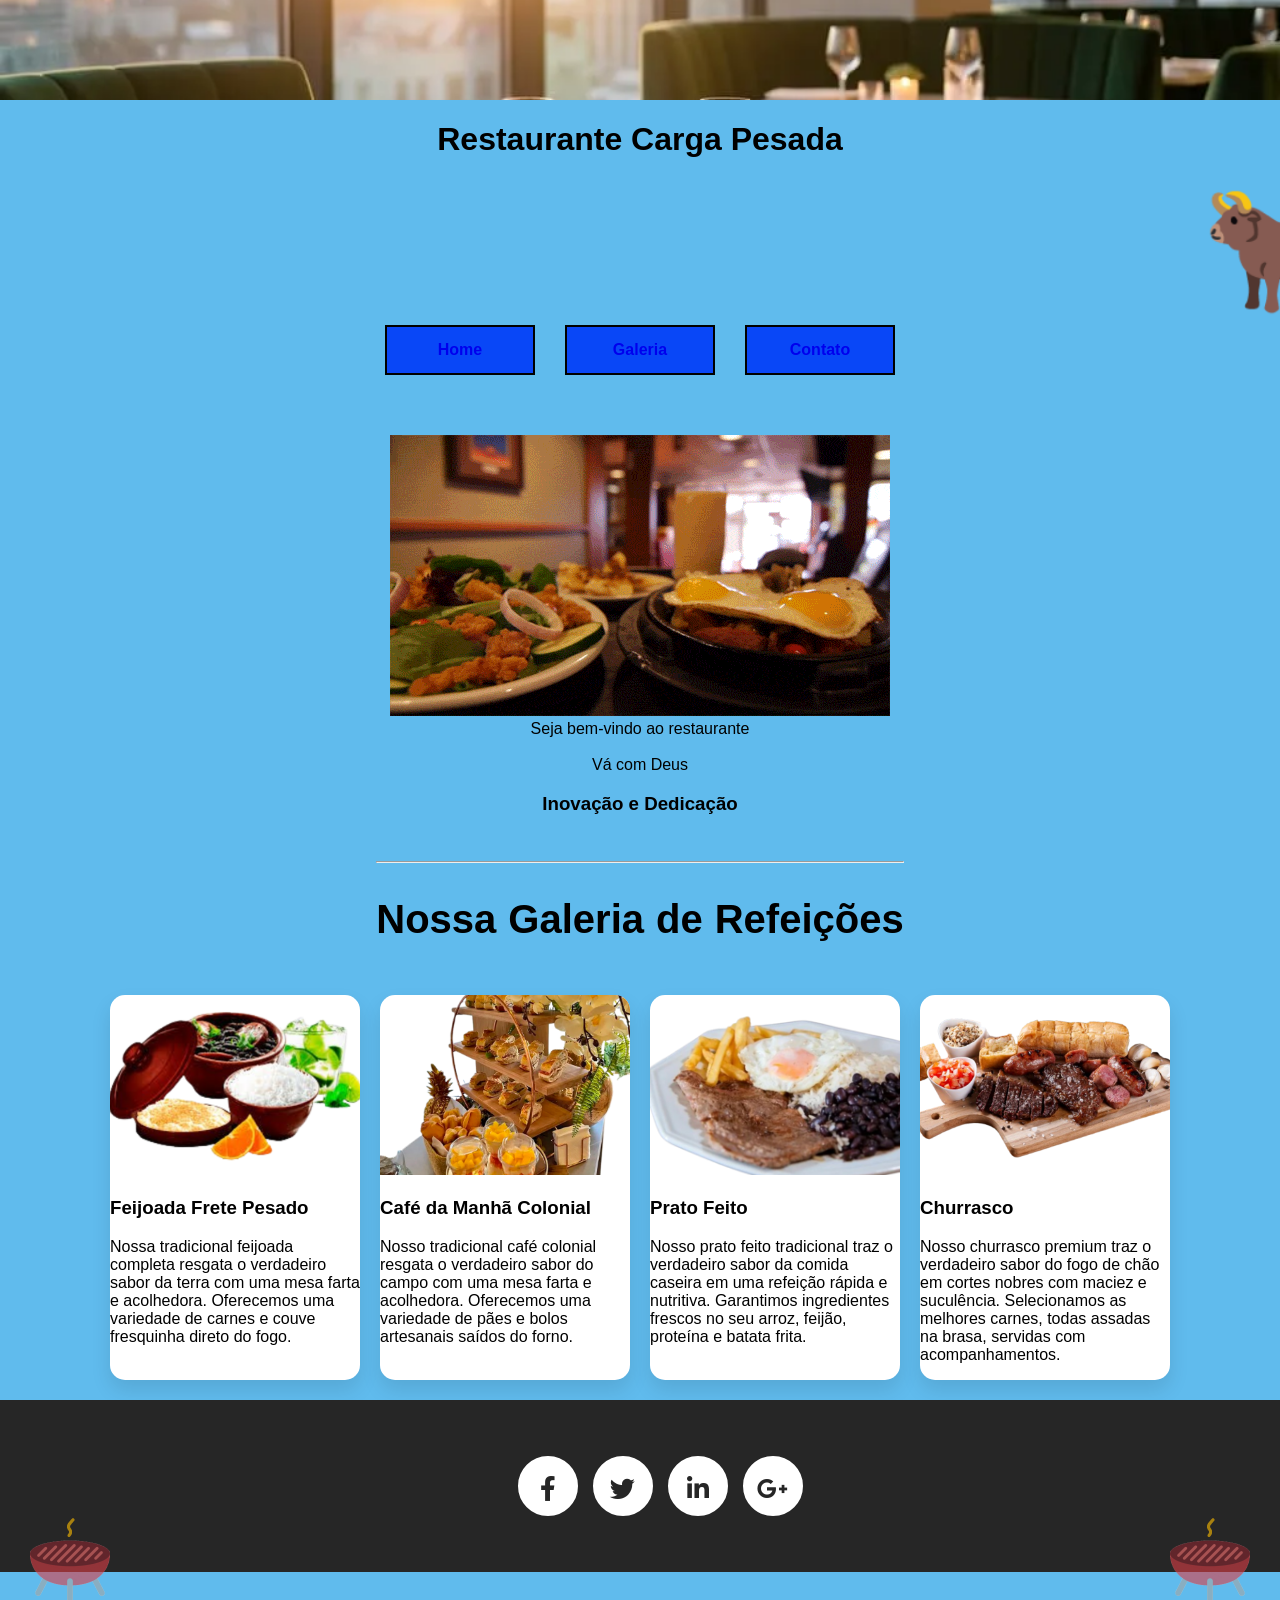
<file: index.html>
<!DOCTYPE html>
<html lang="pt-br">

<head>
    <meta charset="UTF-8">
    <title>Restaurante Carga Pesada</title>
    <!-- icone da aba do site -->
    <link rel="icon" type="image/png" href="./img/comida1.png">
    <!-- Font Awesome para os ícones do rodapé -->
    <link rel="stylesheet" href="https://use.fontawesome.com/releases/v5.6.3/css/all.css">
    <!-- Onde procurar o código dos icones https://fontawesome.com/v5/search -->
    <!-- Link para o arquivo CSS para os efeitos e cores -->
    <link rel="stylesheet" href="css/style.css">
</head>

<body>
    <div class="banner-topo">
        <img src="./img/topoImagem.jpeg" alt="Banner do Topo">
    </div>
    <div class="container-titulo">
        <h1 class="tituloPrincipal"><b>Restaurante Carga Pesada</b></h1>
        <marquee class="bichos">🐂🐔🫎🫕🍲🥘🍥🍖🥩🍗</marquee>
    </div>
    <nav class="menu-container">
        <a href="index.html" class="btn-3d">
            <span>Home</span>
            <span>Home</span>
        </a>
        <a href="#prato1" class="btn-3d">
            <span>Galeria</span>
            <span>Galeria</span>
        </a>
        <a href="contato.html" class="btn-3d">
            <span>Contato</span>
            <span>Contato</span>
        </a>
    </nav>

    <div class="box">
        <!-- O GIF substitui todo o bloco de textos antigo -->
        <img src="img/bemvindo.gif" alt="Seja bem-vindo ao restaurante" class="welcome-gif">
    </div>
    <div class="box">
        <div class="inner">
            <span>Seja bem-vindo ao restaurante</span>
        </div>
        <br>
        <div class="inner">
            <span>Vá com Deus</span>
        </div>


    </div>

    <div class="text-textomeio">
        <h3>Inovação e Dedicação</h3>
    </div>

    <div class="text-center">
        <hr>
        <h2 class="galeria-animada"> <!--Galeria animada para carregar letras da direita para a esquerda-->
            <span>N</span><span>o</span><span>s</span><span>s</span><span>a</span><span class="espaco"></span>
            <span>G</span><span>a</span><span>l</span><span>e</span><span>r</span><span>i</span><span>a</span><span
                class="espaco"></span>
            <span>d</span><span>e</span><span class="espaco"></span>
            <span>R</span><span>e</span><span>f</span><span>e</span><span>i</span><span>ç</span><span>õ</span><span>e</span><span>s</span>
        </h2>


    </div>

    <section id="prato1" class="cards-wrapper">
        <div class="card">
            <img src="./img/comida1.png" alt="Feijoada" class="card-img">
            <div class="card-content">
                <h3 class="card-title">Feijoada Frete Pesado</h3>
                <p class="card-description">Nossa tradicional feijoada completa resgata o verdadeiro sabor da terra com
                    uma
                    mesa farta e acolhedora. Oferecemos uma variedade de carnes e couve fresquinha
                    direto do fogo.
                </p>
            </div>
        </div>

        <div class="card">
            <img src="./img/comida2.png" alt="Café" class="card-img">
            <div class="card-content">
                <h3 class="card-title">Café da Manhã Colonial</h3>
                <p class="card-description">Nosso tradicional café colonial resgata o verdadeiro sabor do campo com uma
                    mesa farta e acolhedora. Oferecemos uma variedade de pães e bolos artesanais saídos do forno.</p>
            </div>
        </div>

        <div class="card">
            <img src="./img/comida3.png" alt="Pratofeito" class="card-img">
            <div class="card-content">
                <h3 class="card-title">Prato Feito</h3>
                <p class="card-description">Nosso prato feito tradicional traz o verdadeiro sabor da comida caseira em
                    uma refeição rápida e nutritiva. Garantimos ingredientes frescos no seu arroz, feijão, proteína e
                    batata frita.</p>
            </div>
        </div>

        <div class="card">
            <img src="./img/comida4.png" alt="Churrasco" class="card-img">
            <div class="card-content">
                <h3 class="card-title">Churrasco</h3>
                <p class="card-description">Nosso churrasco premium traz o verdadeiro sabor do fogo de chão em cortes
                    nobres com maciez e suculência. Selecionamos as melhores carnes, todas assadas na brasa, servidas
                    com
                    acompanhamentos.</p>
            </div>
        </div>
    </section>

    <!-- FOOTER ADAPTADO -->
    <footer class="social-footer">
        <ul class="social-icons">
            <li>
                <a href="#"><i class="fab fa-facebook-f icon"></i></a>
            </li>
            <li>
                <a href="#"><i class="fab fa-twitter icon"></i></a>
            </li>
            <li>
                <a href="#"><i class="fab fa-linkedin-in icon"></i></a>
            </li>
            <li>
                <a href="#"><i class="fab fa-google-plus-g icon"></i></a>
            </li>
        </ul>

    </footer>

    <!-- Inicio do corpo da página -->

    <!-- Conteúdo da página -->

    <div vw class="enabled">
        <div vw-access-button class="active"></div>
        <div vw-plugin-wrapper>
            <div class="vw-plugin-top-wrapper"></div>
        </div>
    </div>
    <script src="https://vlibras.gov.br/app/vlibras-plugin.js"></script>
    <script>
        new window.VLibras.Widget('https://vlibras.gov.br/app');
    </script>
    <!-- Fim do corpo da página -->


    <!-- FUMAÇA DA ESQUERDA -->
    <!-- O GIF parado no rodapé real -->
    <div class="smoke-generator left">
        <img src="img/grelha.gif" alt="Base" class="smoke-source">
    </div>
    <!-- As nuvens subindo até o topo da tela -->
    <div class="smoke-container left">
        <div class="smoke-cloud s1"></div>
        <div class="smoke-cloud s2"></div>
        <div class="smoke-cloud s3"></div>
    </div>

    <!-- FUMAÇA DA DIREITA -->
    <!-- O GIF parado no rodapé real -->
    <div class="smoke-generator right">
        <img src="img/grelha.gif" alt="Base" class="smoke-source">
    </div>
    <!-- As nuvens subindo até o topo da tela -->
    <div class="smoke-container right">
        <div class="smoke-cloud s1"></div>
        <div class="smoke-cloud s2"></div>
        <div class="smoke-cloud s3"></div>
    </div>



</html>
</file>
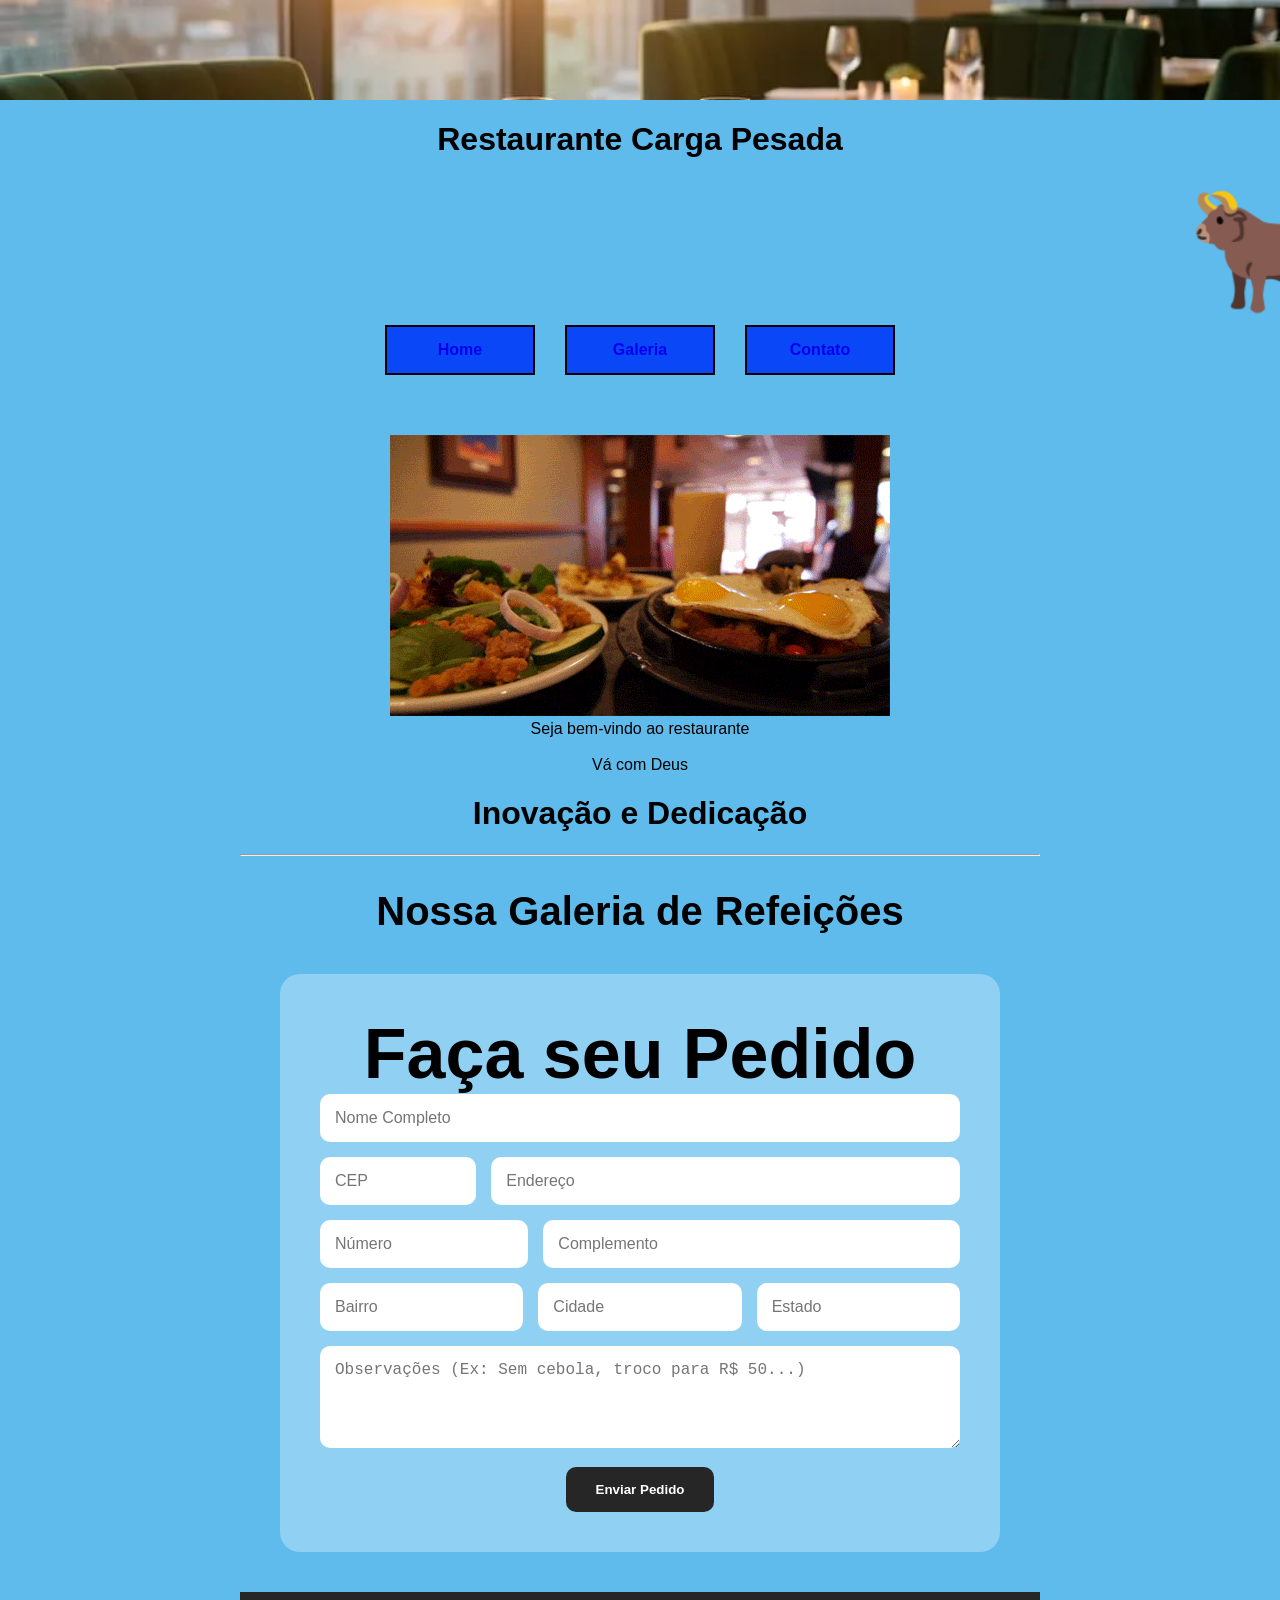
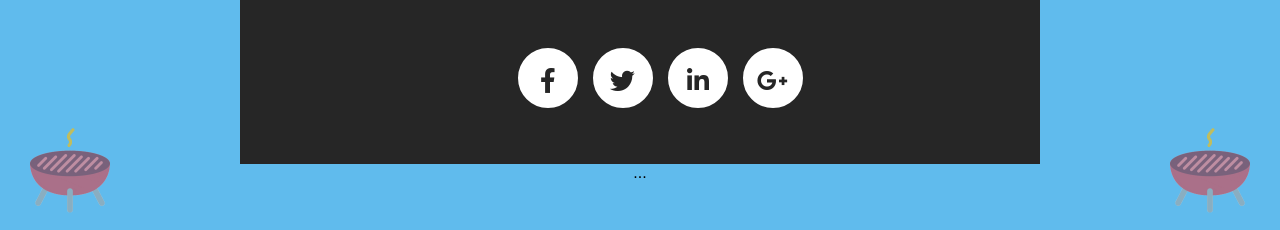
<file: contato.html>
<!DOCTYPE html>
<html lang="pt-br">

<head>
    <meta charset="UTF-8">
    <title>Restaurante Carga Pesada</title>
    <link rel="icon" type="image/png" href="./img/comida1.png">
    <!-- Font Awesome para os ícones do Footer -->
    <link rel="stylesheet" href="https://use.fontawesome.com/releases/v5.6.3/css/all.css">
    <link rel="stylesheet" href="css/style.css">
</head>

<body>
    <div class="banner-topo">
        <img src="./img/topoImagem.jpeg" alt="Banner do Topo">
    </div>
    <div class="container-titulo">
        <h1 class="tituloPrincipal"><b>Restaurante Carga Pesada</b></h1>
        <marquee class="bichos">🐂🐔🫎🫕🍲🥘🍥🍖🥩🍗</marquee>
    </div>
    <nav class="menu-container">
        <a href="index.html" class="btn-3d">
            <span>Home</span>
            <span>Home</span>
        </a>
        <a href="#prato1" class="btn-3d">
            <span>Galeria</span>
            <span>Galeria</span>
        </a>
        <a href="contato.html" class="btn-3d">
            <span>Contato</span>
            <span>Contato</span>
        </a>
    </nav>

    <div class="box">
        <!-- O GIF substitui todo o bloco de textos antigo -->
        <img src="img/bemvindo.gif" alt="Seja bem-vindo ao restaurante" class="welcome-gif">
    </div>
    <div class="box">
        <div class="inner">
            <span>Seja bem-vindo ao restaurante</span>
        </div>
        <br>
        <div class="inner">
            <span>Vá com Deus</span>
        </div>


        <div class="text-center">
            <h1>Inovação e Dedicação</h1>
            <hr>
            <h2 class="galeria-animada"> <!--Galeria animada para carregar letras da direita para a esquerda-->
                <span>N</span><span>o</span><span>s</span><span>s</span><span>a</span><span class="espaco"></span>
                <span>G</span><span>a</span><span>l</span><span>e</span><span>r</span><span>i</span><span>a</span><span
                    class="espaco"></span>
                <span>d</span><span>e</span><span class="espaco"></span>
                <span>R</span><span>e</span><span>f</span><span>e</span><span>i</span><span>ç</span><span>õ</span><span>e</span><span>s</span>
            </h2>
        </div>

        <!-- forms -->
        <!-- Seção do Formulário de Contato -->
        <section class="contato-container">
            <h2 class="titulo-principal">Faça seu Pedido</h2>
            <form class="form-contato">

                <!-- Campo Único: Nome -->
                <div class="input-group">
                    <input type="text" placeholder="Nome Completo" required>
                </div>

                <!-- Linha 1: CEP (Menor) e Endereço (Maior) -->
                <div class="input-row">
                    <div class="flex-1">
                        <input type="text" placeholder="CEP">
                    </div>
                    <div class="flex-3">
                        <input type="text" placeholder="Endereço">
                    </div>
                </div>

                <!-- Linha 2: Número e Complemento -->
                <div class="input-row">
                    <div class="flex-1">
                        <input type="text" placeholder="Número">
                    </div>
                    <div class="flex-2">
                        <input type="text" placeholder="Complemento">
                    </div>
                </div>

                <!-- Linha 3: Bairro, Cidade e Estado -->
                <div class="input-row">
                    <div class="flex-1">
                        <input type="text" placeholder="Bairro">
                    </div>
                    <div class="flex-1">
                        <input type="text" placeholder="Cidade">
                    </div>
                    <div class="flex-1">
                        <input type="text" placeholder="Estado">
                    </div>
                </div>

                <!-- Observação -->
                <div class="input-group">
                    <textarea placeholder="Observações (Ex: Sem cebola, troco para R$ 50...)" rows="4"></textarea>
                </div>

                <button type="submit" class="btn-enviar">Enviar Pedido</button>
            </form>
        </section>

        <!-- FOOTER ADAPTADO -->
        <footer class="social-footer">
            <ul class="social-icons">
                <li>
                    <a href="#"><i class="fab fa-facebook-f icon"></i></a>
                </li>
                <li>
                    <a href="#"><i class="fab fa-twitter icon"></i></a>
                </li>
                <li>
                    <a href="#"><i class="fab fa-linkedin-in icon"></i></a>
                </li>
                <li>
                    <a href="#"><i class="fab fa-google-plus-g icon"></i></a>
                </li>
            </ul>
        </footer>

        <!-- Inicio do corpo da página -->

        ... <!-- Conteúdo da página -->

        <div vw class="enabled">
            <div vw-access-button class="active"></div>
            <div vw-plugin-wrapper>
                <div class="vw-plugin-top-wrapper"></div>
            </div>
        </div>
        <script src="https://vlibras.gov.br/app/vlibras-plugin.js"></script>
        <script>
            new window.VLibras.Widget('https://vlibras.gov.br/app');
        </script>
        <!-- Fim do corpo da página -->

        <!-- FUMAÇA DA ESQUERDA -->
        <!-- O GIF parado no rodapé real -->
        <div class="smoke-generator left">
            <img src="/img/grelha.gif" alt="Base" class="smoke-source">
        </div>
        <!-- As nuvens subindo até o topo da tela -->
        <div class="smoke-container left">
            <div class="smoke-cloud s1"></div>
            <div class="smoke-cloud s2"></div>
            <div class="smoke-cloud s3"></div>
        </div>

        <!-- FUMAÇA DA DIREITA -->
        <!-- O GIF parado no rodapé real -->
        <div class="smoke-generator right">
            <img src="img/grelha.gif" alt="Base" class="smoke-source">
        </div>
        <!-- As nuvens subindo até o topo da tela -->
        <div class="smoke-container right">
            <div class="smoke-cloud s1"></div>
            <div class="smoke-cloud s2"></div>
            <div class="smoke-cloud s3"></div>
        </div>
</body>

</html>
</file>
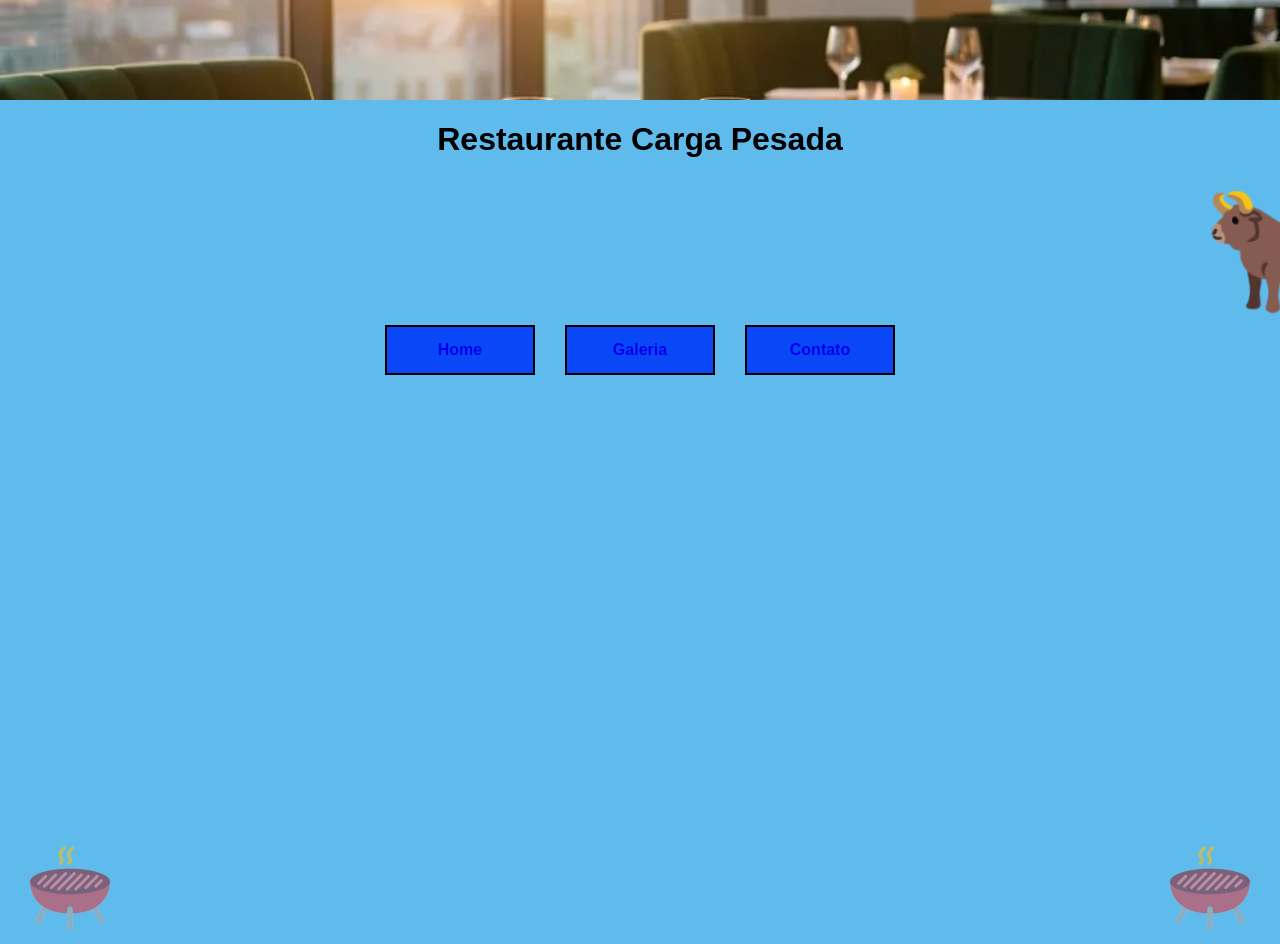
<file: header.html>
<!DOCTYPE html>
<html lang="en">

<head>
    <meta charset="UTF-8">
    <title>Restaurante Carga Pesada</title>
    <!-- icone da aba do site -->
    <link rel="icon" type="image/png" href="./img/comida1.png">
    <!-- Font Awesome para os ícones do rodapé -->
    <link rel="stylesheet" href="https://use.fontawesome.com/releases/v5.6.3/css/all.css">
    <!-- Onde procurar o código dos icones https://fontawesome.com/v5/search -->
    <!-- Link para o arquivo CSS para os efeitos e cores -->
    <link rel="stylesheet" href="css/style.css">
</head>

<body>
    <div class="banner-topo">
        <img src="./img/topoImagem.jpeg" alt="Banner do Topo">
    </div>
    <div class="container-titulo">
        <h1 class="tituloPrincipal"><b>Restaurante Carga Pesada</b></h1>
        <marquee class="bichos">🐂🐔🫎🫕🍲🥘🍥🍖🥩🍗</marquee>
    </div>
    <nav class="menu-container">
        <a href="index.html" class="btn-3d">
            <span>Home</span>
            <span>Home</span>
        </a>
        <a href="#prato1" class="btn-3d">
            <span>Galeria</span>
            <span>Galeria</span>
        </a>
        <a href="contato.html" class="btn-3d">
            <span>Contato</span>
            <span>Contato</span>
        </a>
    </nav>

    <!-- Inicio do corpo da página -->

    <!-- Conteúdo da página -->

    <div vw class="enabled">
        <div vw-access-button class="active"></div>
        <div vw-plugin-wrapper>
            <div class="vw-plugin-top-wrapper"></div>
        </div>
    </div>
    <script src="https://vlibras.gov.br/app/vlibras-plugin.js"></script>
    <script>
        new window.VLibras.Widget('https://vlibras.gov.br/app');
    </script>
    <!-- Fim do corpo da página -->

    <!-- FUMAÇA DA ESQUERDA -->
    <!-- O GIF parado no rodapé real -->
    <div class="smoke-generator left">
        <img src="/img/grelha.gif" alt="Base" class="smoke-source">
    </div>
    <!-- As nuvens subindo até o topo da tela -->
    <div class="smoke-container left">
        <div class="smoke-cloud s1"></div>
        <div class="smoke-cloud s2"></div>
        <div class="smoke-cloud s3"></div>
    </div>

    <!-- FUMAÇA DA DIREITA -->
    <!-- O GIF parado no rodapé real -->
    <div class="smoke-generator right">
        <img src="img/grelha.gif" alt="Base" class="smoke-source">
    </div>
    <!-- As nuvens subindo até o topo da tela -->
    <div class="smoke-container right">
        <div class="smoke-cloud s1"></div>
        <div class="smoke-cloud s2"></div>
        <div class="smoke-cloud s3"></div>
    </div>

</body>

</html>
</file>
<file: css/style.css>
/* 1. CONFIGURAÇÃO GLOBAL (Visual da Página) */
* {
	box-sizing: border-box;
	/* Quando você usa essa propriedade, você está
	 dizendo ao navegador: "O tamanho que eu dei
	 é o tamanho final. Se eu adicionar borda ou 
	 espaço interno, dê um jeito de espremer o 
	 conteúdo lá dentro." */
}
/* Alinha o título principal. Adicionei para ficar melhor */
.tituloPrincipal {
    text-align: center;
}

/*Galeria animada para carregar letras da direita para a esquerda*/ /* Container do título centralizado */
.galeria-animada {
    display: flex;
    justify-content: center;
    align-items: center;
    flex-wrap: wrap;
    overflow: hidden;
    font-size: 2.5rem; /* Ajuste o tamanho conforme seu layout */
    font-family: sans-serif;
}

/* Configuração de espaçamento manual entre as palavras */
.galeria-animada .espaco {
    width: 12px; 
}

/* Configuração inicial de cada letra */
.galeria-animada span:not(.espaco) {
    display: inline-block;
    opacity: 0;
    transform: translateX(100vw); /* Começa totalmente fora da tela, à direita */
    animation: agruparNoCentro 1.2s cubic-bezier(0.25, 1, 0.5, 1) forwards;
}

/* Animação que move para o centro e revela a letra */
@keyframes agruparNoCentro {
    0% {
        opacity: 0;
        transform: translateX(100vw);
    }
    40% {
        opacity: 1;
    }
    100% {
        opacity: 1;
        transform: translateX(0); /* Para na posição correta do fluxo do texto */
    }
}

/* Definição do atraso (delay) de cada letra para o efeito de fila */
.galeria-animada span:nth-child(1)  { animation-delay: 0.0s; }
.galeria-animada span:nth-child(2)  { animation-delay: 0.05s; }
.galeria-animada span:nth-child(3)  { animation-delay: 0.1s; }
.galeria-animada span:nth-child(4)  { animation-delay: 0.15s; }
.galeria-animada span:nth-child(5)  { animation-delay: 0.2s; }
/* caractere 6 é o espaço */
.galeria-animada span:nth-child(7)  { animation-delay: 0.25s; }
.galeria-animada span:nth-child(8)  { animation-delay: 0.3s; }
.galeria-animada span:nth-child(9)  { animation-delay: 0.35s; }
.galeria-animada span:nth-child(10) { animation-delay: 0.4s; }
.galeria-animada span:nth-child(11) { animation-delay: 0.45s; }
.galeria-animada span:nth-child(12) { animation-delay: 0.5s; }
.galeria-animada span:nth-child(13) { animation-delay: 0.55s; }
/* caractere 14 é o espaço */
.galeria-animada span:nth-child(15) { animation-delay: 0.6s; }
.galeria-animada span:nth-child(16) { animation-delay: 0.65s; }
/* caractere 17 é o espaço */
.galeria-animada span:nth-child(18) { animation-delay: 0.7s; }
.galeria-animada span:nth-child(19) { animation-delay: 0.75s; }
.galeria-animada span:nth-child(20) { animation-delay: 0.8s; }
.galeria-animada span:nth-child(21) { animation-delay: 0.85s; }
.galeria-animada span:nth-child(22) { animation-delay: 0.9s; }
.galeria-animada span:nth-child(23) { animation-delay: 0.95s; }
.galeria-animada span:nth-child(24) { animation-delay: 1.0s; }
.galeria-animada span:nth-child(25) { animation-delay: 1.05s; }
.galeria-animada span:nth-child(26) { animation-delay: 1.1s; }

/* Evita que bordas estuquem o tamanho dos elementos */

body {
	margin: 0;
	/* Tira o espaço em branco padrão que vem nas bordas da página */
	display: flex;
	/* Ativa o 'modo organizador' para alinhar os elementos facilmente */
	flex-direction: column;
	/* Empilha os elementos um embaixo do outro (como uma coluna) */
	align-items: center;
	/* Alinha todos os elementos exatamente no centro horizontal */
	background: rgb(96, 187, 237);
	/* Define a cor de fundo (esse é o azul que você escolheu) */
	padding-top: 0px;
	/* Cria um espaço de respiro no topo para o título não grudar no teto */
	font-family: sans-serif;
	/* Escolhe uma fonte limpa e sem 'pezinhos' nas letras */
	min-height: 100vh;
	/* Garante que o fundo cubra a tela inteira, mesmo se tiver pouco conteúdo */
}
/* imagem topo */
.banner-topo {
    width: 100%;             /* Garante que o container ocupe toda a largura da tela */
    height: 100px;            /* Define a altura fixa que você pediu */
    overflow: hidden;        /* Esconde qualquer parte da imagem que sobrar para fora dos 30px */
}

.banner-topo img {
    width: 100%;             /* Faz a imagem esticar para ocupar toda a largura */
    height: 100%;            /* Faz a imagem ocupar toda a altura do container (30px) */
    object-fit: cover;       /* O SEGREDO: Corta a imagem proporcionalmente para não ficar "achatada" */
    object-position: center; /* Garante que o meio da foto apareça */
	
}
/* 3. Espaçamento para o Título */
/* Como tiramos o padding do body, precisamos dar espaço pro título não grudar na imagem */
.header-central {
    margin-top: 40px;      /* Dá um espaço entre a imagem do topo e o nome do restaurante */
    text-align: center;
}
/* 2. ANIMAÇÕES (Os Roteiros) */
@keyframes pulso {

	0%,
	100% {
		transform: scale(1);
		opacity: 1;
	}

	50% {
		transform: scale(1.05);
		opacity: 0.9;
	}
}

@keyframes passarBichos {
	to {
		transform: translateX(-50%);
	}
}

@keyframes marquee {
	from {
		left: 100%;
	}

	to {
		left: -100%;
	}
}

/* 3. CABEÇALHO E LETREIRO */
.header-central {
	text-align: center;
	width: 100%;
	margin-bottom: 40px;
}

.container-titulo {
	animation: pulso 2s infinite ease-in-out;
}

.titulo-principal {
	font-family: 'Arial Black', sans-serif;
	font-size: 70px;
	color: #000;
	margin: 0;
}

/* --- AJUSTE DOS BICHOS (MARQUEE) --- */

/* --- LETREIRO DOS ANIMAIS (VERSÃO GIGANTE) --- */
.letreiro-animais {
	width: 100%;
	overflow: hidden;
	white-space: nowrap;
	padding: 20px 0;
}

/* Aqui é onde a mágica acontece */
.marquee-content {
	display: inline-block;
	animation: passarBichos 10s linear infinite;
}

/* Este seletor garante que QUALQUER coisa dentro do letreiro cresça */
.marquee-content span,
.marquee-content i,
.bichos {
	font-size: 120px !important;
	/* O !important garante que ninguém ignore essa ordem */
	padding-right: 50px;
	display: inline-block;
}

@keyframes passarBichos {
	from {
		transform: translateX(0);
	}

	to {
		transform: translateX(-50%);
	}
}

/* 4. BOTÕES 3D (Efeito de Cubo que Gira) */
.menu-container {
	display: flex;
	gap: 30px;
	margin-bottom: 60px;
}

.btn-3d {
	position: relative;
	width: 150px;
	height: 50px;
	transform-style: preserve-3d;
	transition: 0.5s;
}

.btn-3d:hover {
	transform: perspective(1000px) rotateX(90deg);
}

.btn-3d span {
	position: absolute;
	inset: 0;

	/* Atalho para top/left/width/height 100% */
	display: flex;
	align-items: center;
	justify-content: center;
	font-weight: bold;
	border: 2px solid #000;
	background: rgba(1, 59, 248, 0.9);
	backface-visibility: hidden;
	transition: 0.5s;
}

.btn-3d:hover span {
	background: #e11212;
	color: #fff;
}

/* Posicionamento das faces do botão */
.btn-3d span:nth-child(1) {
	transform: translateZ(25px);
}

.btn-3d span:nth-child(2) {
	transform: rotateX(-90deg) translateZ(25px);
}

/* 5. CARDS DE COMIDA (Efeito de Elevação) */
.cards-wrapper {
	display: flex;
	flex-wrap: wrap;
	justify-content: center;
	gap: 20px;
	padding: 20px;
}

.card {
	background: white;
	border-radius: 15px;
	width: 250px;
	overflow: hidden;
	transition: 0.4s cubic-bezier(0.175, 0.885, 0.32, 1.275);
	box-shadow: 0 10px 20px rgba(0, 0, 0, 0.1);
}

.card:hover {
	transform: translateY(-15px) scale(1.03);
	box-shadow: 0 15px 30px rgba(0, 0, 0, 0.2);
}

.card-img {
	width: 100%;
	height: 180px;
	object-fit: cover;
	transition: 0.5s;
}

/* 6. FORMULÁRIO (Efeito de Foco/Zoom) */

.contato-container {
    background: rgba(255, 255, 255, 0.3); /* Fundo sutil */
    padding: 40px;
    border-radius: 20px;
    width: 90%;
    max-width: 800px;
    margin: 40px auto;
}

/* 2. O FORMULÁRIO (O pai de todos) */
.form-contato {
    display: flex !important;       /* FORÇA o modo organizador */
    flex-direction: column;         /* Empilha as LINHAS */
    gap: 15px;                      /* Espaço entre cada andar do formulário */
}

/* 3. AS LINHAS (Onde os campos ficam lado a lado) */
.input-row {
    display: flex !important;       /* FORÇA o modo lado a lado */
    flex-direction: row;            /* Garante que seja horizontal */
    gap: 15px;                      /* Espaço entre os campos vizinhos */
    width: 100%;
}

/* 4. OS CAMPOS (Inputs e Textarea) */
.form-contato input, 
.form-contato textarea {
    padding: 15px;
    border-radius: 10px;
    border: none;
    font-size: 16px;
    width: 100%;                    /* Ocupa o espaço que o FLEX der para ele */
    box-sizing: border-box;         /* Lembra? Para a borda não expulsar o campo */
}

/* 5. AS PROPORÇÕES (A mágica da divisão) */
/* Se a linha tiver flex-1 e flex-3, o flex-3 será 3x maior */
.flex-1 { flex: 1 !important; }
.flex-2 { flex: 2 !important; }
.flex-3 { flex: 3 !important; }

/* 6. O BOTÃO (Para não ficar pequeno como na imagem) */
.btn-enviar {
    background: #262626;
    color: white;
    padding: 15px 30px;
    border: none;
    border-radius: 10px;
    cursor: pointer;
    font-weight: bold;
    width: fit-content;             /* O botão fica do tamanho do texto */
    align-self: center;             /* Centraliza o botão no meio do formulário */
}

/* --- FOOTER SOCIAL --- */
.social-footer {
	width: 100%;
	padding: 40px 0;
	background: #262626;
	display: flex;
	justify-content: center;
}

.social-icons {
	display: flex;
	list-style: none;
	gap: 15px;
}

.social-icons li a {
	width: 60px;
	height: 60px;
	background-color: #fff;
	text-align: center;
	line-height: 60px;
	font-size: 25px;
	display: block;
	border-radius: 50%;
	position: relative;
	overflow: hidden;
	/* Corta a cor que vem de baixo */
	border: 3px solid #fff;
	z-index: 1;
	transition: .5s;
	color: #262626;
	/* Cor inicial do ícone */
	text-decoration: none;
}

/* O "Segredo": A cor que sobe */
.social-icons li a:before {
	content: "";
	position: absolute;
	top: 100%;
	/* Começa escondido abaixo do botão */
	left: 0;
	width: 100%;
	height: 100%;
	transition: .5s;
	z-index: -1;
	/* Fica atrás do ícone, mas na frente do fundo branco */
}

/* Quando passa o mouse */
.social-icons li a:hover {
	color: #fff;
	/* Muda o ícone para branco */
}

.social-icons li a:hover:before {
	top: 0;
	/* Sobe a cor de fundo */
}

/* Cores específicas de cada rede */
.social-icons li:nth-child(1) a:before {
	background: #3b5999;
}

/* Facebook */
.social-icons li:nth-child(2) a:before {
	background: #55acee;
}

/* Twitter */
.social-icons li:nth-child(3) a:before {
	background: #0077b5;
}

/* LinkedIn */
.social-icons li:nth-child(4) a:before {
	background: #dd4b39;
}

/* Instagram/Google */

/* Efeitoo fumaça subindo pelas laterais*/
body {
  position: relative;
}

/* 1. O GERADOR (Fica fixo e estacionado estritamente no rodapé da página) */
.smoke-generator {
  position: absolute; /* Preso ao documento */
  bottom: 0;          /* Grudado no chão do rodapé */
  width: 120px;
  height: 80px;       /* Altura apenas do tamanho do seu GIF */
  z-index: 9999;
  pointer-events: none;
}

/* 2. AS NUVENS (Ficam fixas na tela para conseguirem viajar até o topo) */
.smoke-container {
  position: fixed;    /* Preso na janela do navegador */
  bottom: 0;          
  width: 120px;
  height: 100vh;      /* Resgata a altura total da janela do usuário */
  pointer-events: none;
  z-index: 9998;      /* Fica um nível abaixo do gerador */
}

.left { left: 10px; }
.right { right: 10px; }

/* Estilo do GIF estático */
.smoke-source {
  width: 100%;
  height: auto;
  opacity: 0.6;
}

/* Nuvens de fumaça cartoon */
.smoke-cloud {
  position: absolute;
  bottom: 20px;       /* Brota da mesma altura do GIF */
  width: 70px;
  height: 70px;
  background: rgba(240, 240, 240, 0.25);
  border-radius: 50%;
  box-shadow: 
    15px 15px 0 8px rgba(240, 240, 240, 0.25),
    -15px 8px 0 4px rgba(240, 240, 240, 0.25);
  filter: blur(4px);
  animation: floatUpToTop 7s infinite linear; /* Nova animação fluida */
  opacity: 0;
}

/* Quebra de sincronia das nuvens */
.s1 { animation-delay: 0s; left: 15px; }
.s2 { animation-delay: 2.5s; left: 45px; animation-duration: 8.5s; }
.s3 { animation-delay: 5s; left: 30px; animation-duration: 6s; }

/* 3. A ANIMAÇÃO (Faz a fumaça cruzar a tela toda de baixo até o teto) */
@keyframes floatUpToTop {
  0% {
    transform: translateY(0) scale(0.5) translateX(0);
    opacity: 0;
  }
  10% {
    opacity: 0.7; /* Ganha visibilidade logo ao sair do GIF */
  }
  50% {
    transform: translateY(-50vh) scale(1) translateX(20px); /* Balanço no meio da tela */
    opacity: 0.5;
  }
  90% {
    opacity: 0.1; /* Começa a sumir perto do topo */
  }
  100% {
    transform: translateY(-105vh) scale(1.4) translateX(-15px); /* Ultrapassa o teto da tela */
    opacity: 0;
  }
}

/* Gif de bem vindo */
.box {
  /* Mantém as propriedades que você já configurou para a sua box */
  text-align: center; /* Centraliza o GIF horizontalmente se a box for larga */
}

.welcome-gif {
  max-width: 100%;    /* Impede que o GIF estoure o tamanho da caixa pai */
  height: auto;       /* Mantém a proporção correta do GIF sem achatar */
  display: inline-block; 
}

.text-textomeio {
  text-align: center; /* Centraliza o texto do H3 perfeitamente */
  width: 100%;        /* Garante que a div ocupe a tela inteira de ponta a ponta */
  margin-bottom: 20px; /* Cria um espaço saudável antes de começar a galeria embaixo */
}
</file>
